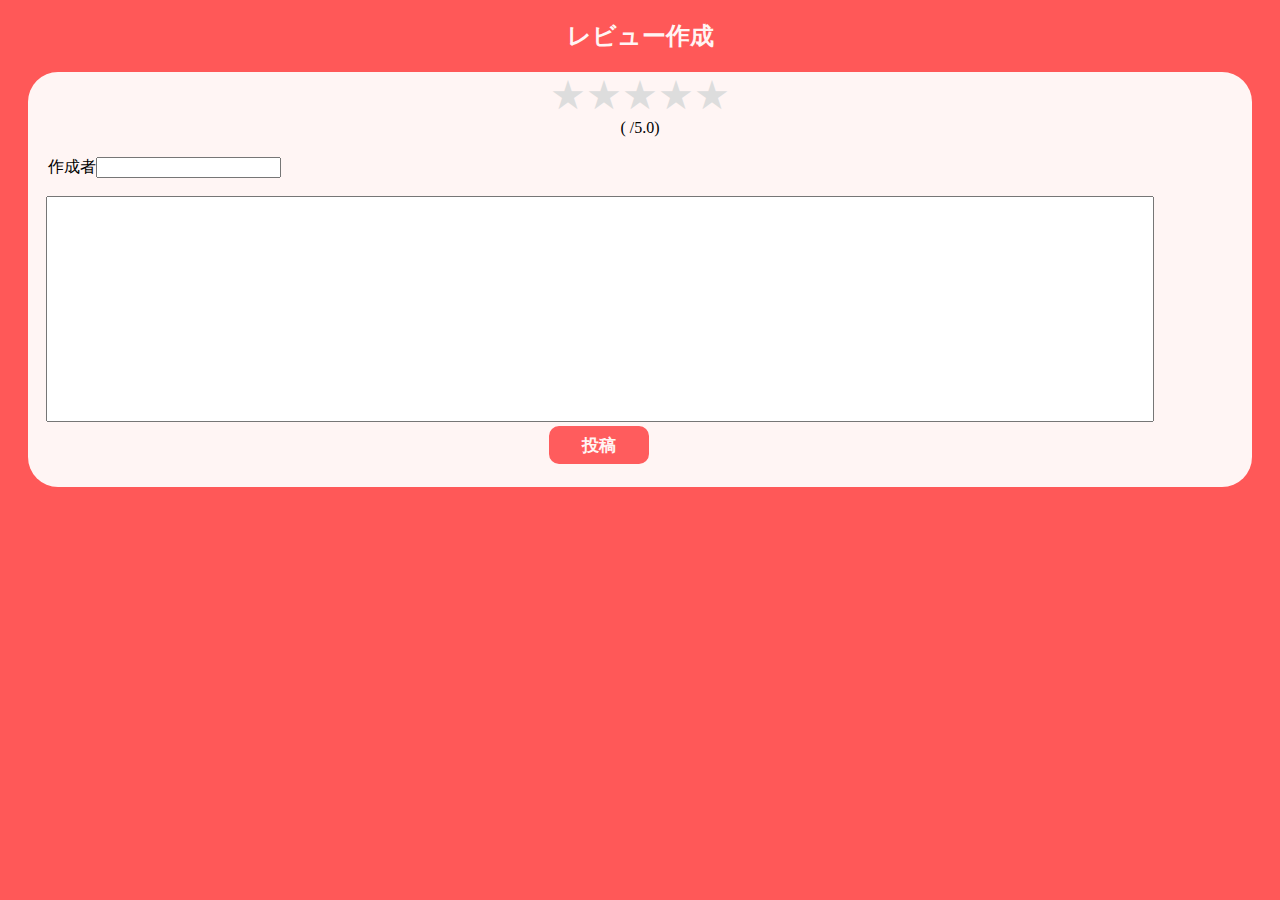
<file: review-page.html>
<!DOCTYPE html>
<html lang="en">
  <head>
    <meta charset="UTF-8" />
    <meta http-equiv="X-UA-Compatible" content="IE=edge" />
    <meta name="viewport" content="width=device-width, initial-scale=1.0" />
    <meta
      http-equiv="Content-Security-Policy"
      content="upgrade-insecure-requests"
    />
    <title>Document</title>
    <script src="https://code.jquery.com/jquery-3.5.1.min.js"></script>
    <script type="text/javascript" src="js/review-page.js"></script>
    <link rel="stylesheet" href="css/review-page.css" />
  </head>
  <body>
    <div class="review-page-title">
      <h2>レビュー作成</h2>
    </div>
    <div id="review-page">
      <div class="star-point">
        <span class="star">
          ★★★★★ <span>★★★★★</span>
          <input
            type="range"
            oninput="drawStar(this)"
            value="1"
            step="1"
            min="0"
            max="10"
            onchange="setStarVal(this)"
          />
        </span>
        <div class="star-point-point">( <span id="starVal"></span> /5.0)</div>
      </div>

      <div class="write-reivew">
        <div class="review-writer">作成者<input type="text" /></div>
        <br />
        <textarea id="review-textarea" name="review"></textarea>
        <br />
        <input
          type="button"
          class="review-update-button"
          value="投稿"
          onclick="reviewUpdate();"
        />
      </div>
    </div>
  </body>
</html>
</file>
<file: css/review-page.css>
/*レビュー投稿*/
body {
  background-color: #ff5858;
}

/*review page Title*/
.review-page-title {
  text-align: center;
  color: #fff5f4;
}

#review-page {
  margin-left: 20px;
  margin-right: 20px;
  margin-top: 20px;
  border-radius: 30px;
  background-color: #fff5f4;
}

/*star*/
.star-point {
  text-align: center;
  margin-bottom: 20px;
}

.star {
  position: relative;
  font-size: 2.5rem;
  color: #ddd;
}

.star input {
  width: 100%;
  height: 100%;
  position: absolute;
  left: 0;
  opacity: 0;
  cursor: pointer;
}

.star span {
  width: 0;
  position: absolute;
  left: 0;
  color: #ff5858;
  overflow: hidden;
  pointer-events: none;
}

/*レビュー作成*/
.write-reivew {
  width: 90%;
  height: 330px;
  text-align: center;
}

.review-writer {
  text-align: left;
  margin-left: 20px;
}

.write-reivew textarea {
  width: 100%;
  height: 220px;
  margin-left: 18px;
  resize: none;
}

.review-update-button {
  width: 100px;
  height: 38px;
  border-radius: 10px;
  background-color: #ff5c5d;
  border: 3px solid #ff5c5d;
  color: #fff5f4;
  font-size: 13pt;
  font-weight: 600;
  margin-left: 40px;
  cursor: pointer;
}
</file>
